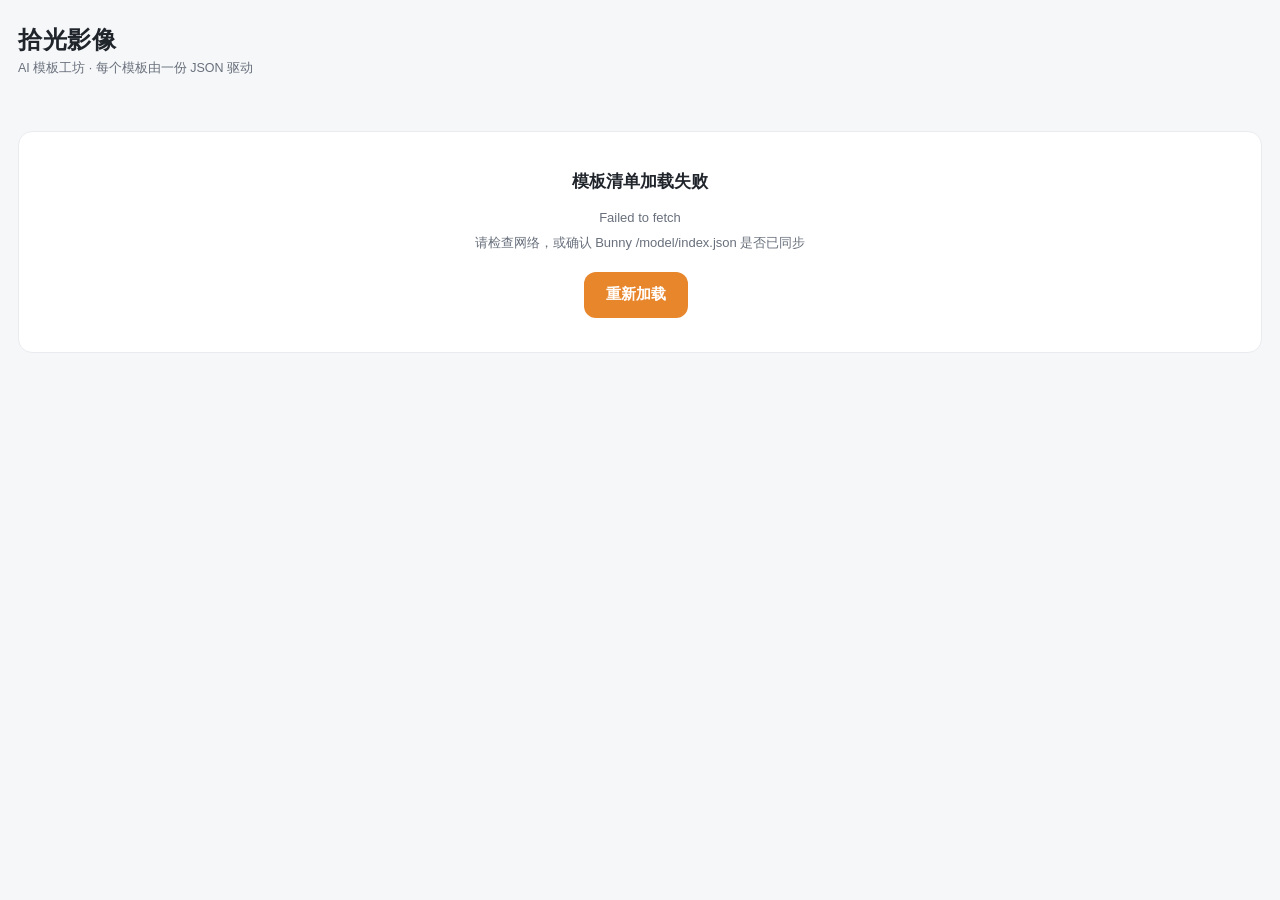
<file: index.html>
<!DOCTYPE html>
<html lang="zh-CN">
<head>
<meta charset="utf-8">
<meta name="viewport" content="width=device-width,initial-scale=1,viewport-fit=cover">
<title>拾光影像 · AI 模板</title>
<link rel="stylesheet" href="style.css?v=20261003-2">
</head>
<body>
<header class="top"><h1>拾光影像</h1><p>AI 模板工坊 · 每个模板由一份 JSON 驱动</p></header>
<main id="app"><div class="skel"></div><div class="skel"></div><div class="skel"></div></main>
<script src="app.js?v=20261003-2"></script>
<script src="list.js?v=20261003-2"></script>
</body>
</html>
</file>
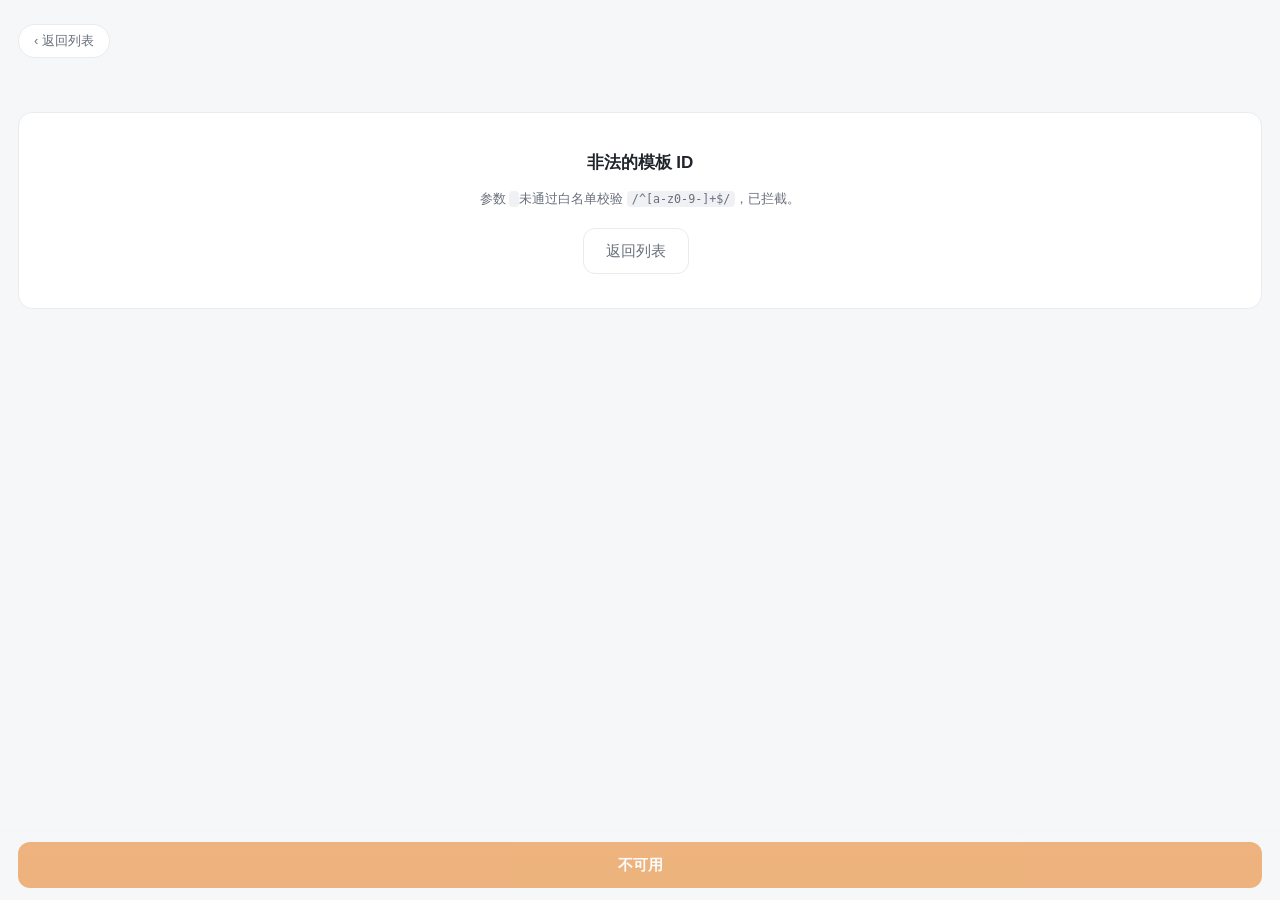
<file: template.html>
<!DOCTYPE html>
<html lang="zh-CN">
<head>
<meta charset="utf-8">
<meta name="viewport" content="width=device-width,initial-scale=1,viewport-fit=cover">
<title>模板详情 · 拾光影像</title>
<link rel="stylesheet" href="style.css?v=20261003-2">
</head>
<body>
<header class="top"><a class="back" href="index.html">‹ 返回列表</a></header>
<main id="app">
  <div class="hero"><div class="skel" style="margin:0;aspect-ratio:2/1;height:auto"></div></div>
  <div class="skel" style="height:18px;width:55%"></div>
  <div class="skel" style="height:12px;width:82%"></div>
</main>
<div class="foot"><button class="btn" id="footBtn" disabled>加载中…</button></div>

<!-- 未启用真实 API 的模板展示提交报文预览 -->
<div id="modal" class="modal" hidden>
  <div class="modal-card">
    <div class="modal-head"><b>提交报文预览</b><button id="mClose" type="button">×</button></div>
    <p class="modal-sub">此模板处于预览模式。以下报文将提交到 <code id="mApi"></code>。启用真实调用需要在模板 JSON 中设置 submit.real 并配置后端节点映射。</p>
    <pre id="mBody"></pre>
    <div class="modal-foot"><button class="btn ghost" id="mCopy" type="button">复制完整报文</button></div>
  </div>
</div>

<script src="app.js?v=20261003-2"></script>
<script src="detail.js?v=20261003-2"></script>
</body>
</html>
</file>
<file: style.css>
:root{--bg:#f6f7f9;--card:#fff;--line:#e9ebef;--ink:#20242b;--ink2:#69707c;--ink3:#a2a9b4;
--brand:#e8862c;--danger:#e0524a;--r:14px}
*{margin:0;padding:0;box-sizing:border-box}
html{-webkit-text-size-adjust:100%}
body{background:var(--bg);color:var(--ink);font-family:-apple-system,BlinkMacSystemFont,"PingFang SC","Microsoft YaHei",sans-serif;-webkit-font-smoothing:antialiased}
img{display:block;max-width:100%}
a{color:inherit;text-decoration:none}
button{font-family:inherit;border:0;background:none;cursor:pointer;-webkit-tap-highlight-color:transparent}
code{font-family:ui-monospace,Menlo,Consolas,monospace;font-size:.9em;background:#f0f1f4;padding:1px 5px;border-radius:4px}

.top{padding:24px 18px 14px}
.top h1{font-size:24px;letter-spacing:.5px}
.top p{margin-top:4px;font-size:12.5px;color:var(--ink2)}
.back{display:inline-flex;align-items:center;height:34px;padding:0 15px;border-radius:999px;background:var(--card);border:1px solid var(--line);font-size:13px;color:var(--ink2)}

.indexbar{display:flex;justify-content:space-between;align-items:center;margin:2px 18px 12px;padding:7px 12px;border:1px dashed var(--line);border-radius:10px;font-size:11px;color:var(--ink3)}
.indexbar b{color:var(--brand);font-weight:600}
.cards{padding:0 18px 90px;display:flex;flex-direction:column;gap:14px}
.card{display:block;background:var(--card);border:1px solid var(--line);border-radius:var(--r);overflow:hidden;transition:transform .12s}
.card:active{transform:scale(.985)}
.cover{aspect-ratio:16/9;background:linear-gradient(135deg,#f3e3cf,#e8d5f0 60%,#cfe3f4)}
.cover img{width:100%;height:100%;object-fit:cover}
.meta{padding:13px 15px}
.meta h3{font-size:15.5px}
.meta p{margin-top:4px;font-size:12px;color:var(--ink2);overflow:hidden;text-overflow:ellipsis;white-space:nowrap}

.hero{padding:6px 18px 0}
.hero img{width:100%;aspect-ratio:2/1;object-fit:cover;border-radius:12px;background:linear-gradient(135deg,#f3e3cf,#cfe3f4)}
.hero h1{margin-top:14px;font-size:21px}
.hero p{margin-top:5px;font-size:13px;color:var(--ink2);line-height:1.7}
.form{padding:20px 18px 110px}
.ctrl{margin-bottom:22px}
.ctrl label{font-size:13.5px;font-weight:600}
.ctrl label i{color:var(--danger);font-style:normal}
.tip{margin-top:7px;font-size:11px;color:var(--ink3);line-height:1.6}

.ugrid{display:grid;grid-template-columns:repeat(3,1fr);gap:8px;margin-top:10px}
.ugrid.solo{grid-template-columns:1fr}
.ugrid figure,.ugrid .add{position:relative;aspect-ratio:1/1;border-radius:10px;overflow:hidden}
.ugrid.solo figure,.ugrid.solo .add{aspect-ratio:16/10}
.ugrid figure{border:1px solid var(--line)}
.ugrid figure img{width:100%;height:100%;object-fit:cover}
.ugrid figure video{width:100%;height:100%;object-fit:contain;background:#14161a;display:block}
.ugrid .del{position:absolute;top:5px;right:5px;width:22px;height:22px;border-radius:50%;background:rgba(0,0,0,.55);color:#fff;font-size:14px;line-height:1;display:grid;place-items:center}
.ugrid .add{border:1.5px dashed #cfd4dc;color:var(--ink2);font-size:12px;display:flex;align-items:center;justify-content:center;background:#fbfbfc}
.ugrid .add:active{border-color:var(--brand);color:var(--brand)}

.twrap{position:relative;margin-top:10px}
.twrap textarea{width:100%;min-height:92px;background:var(--card);border:1px solid var(--line);border-radius:10px;padding:11px 12px 24px;font:inherit;font-size:13.5px;line-height:1.6;color:var(--ink);resize:none;display:block}
.twrap textarea:focus{outline:none;border-color:var(--brand)}
.twrap .cnt{position:absolute;right:11px;bottom:9px;font-size:10px;color:var(--ink3)}

.chips{display:flex;flex-wrap:wrap;gap:8px;margin-top:10px}
.chip{padding:8px 17px;border-radius:999px;border:1px solid #d6dae1;background:var(--card);color:var(--ink2);font-size:13px}
.chip.on{background:var(--brand);border-color:var(--brand);color:#fff;font-weight:600}

.foot{position:fixed;left:0;right:0;bottom:0;padding:12px 18px calc(12px + env(safe-area-inset-bottom));background:linear-gradient(to top,var(--bg) 60%,rgba(246,247,249,0));z-index:10}
.btn{display:inline-flex;align-items:center;justify-content:center;gap:8px;height:46px;padding:0 22px;border-radius:12px;background:var(--brand);color:#fff;font-size:15px;font-weight:600}
.btn:active{filter:brightness(.92)}
.btn:disabled{opacity:.6}
.btn.ghost{background:var(--card);border:1px solid var(--line);color:var(--ink2);font-weight:500}
.foot .btn{width:100%}
.spin{width:15px;height:15px;border:2px solid rgba(255,255,255,.4);border-top-color:#fff;border-radius:50%;animation:rot .7s linear infinite}
@keyframes rot{to{transform:rotate(360deg)}}
.shake{animation:shake .4s}
@keyframes shake{0%,100%{transform:none}25%{transform:translateX(-5px)}55%{transform:translateX(4px)}80%{transform:translateX(-2px)}}

.skel{height:150px;border-radius:var(--r);margin:4px 18px 14px;background:linear-gradient(100deg,#ecedf0 40%,#f6f7f8 50%,#ecedf0 60%);background-size:200% 100%;animation:shim 1.2s infinite}
@keyframes shim{to{background-position:-200% 0}}
.err{margin:40px 18px;padding:34px 22px;background:var(--card);border:1px solid var(--line);border-radius:var(--r);text-align:center;color:var(--ink2);font-size:13px;line-height:1.9}
.err h2{font-size:17px;color:var(--ink);margin-bottom:8px}
.err .btn{margin-top:16px;margin-right:8px}
.loading{padding:60px 0;text-align:center;color:var(--ink2);font-size:14px}
.result{border-radius:12px;overflow:hidden;border:1px solid var(--line);background:#fff}
.result img,.result video{width:100%;display:block}
.result-ops{display:flex;gap:10px;margin-top:14px}
.result-ops .btn{flex:1}

.modal{position:fixed;inset:0;z-index:50;background:rgba(20,22,26,.5);display:flex;align-items:center;justify-content:center;padding:20px}
.modal[hidden]{display:none}
.modal-card{width:100%;max-width:560px;max-height:80vh;overflow:auto;background:#fff;border-radius:16px;padding:18px}
.modal-head{display:flex;justify-content:space-between;align-items:center}
.modal-head button{font-size:22px;color:var(--ink3);line-height:1}
.modal-sub{margin:8px 0 12px;font-size:12px;color:var(--ink2);line-height:1.7}
.modal-card pre{background:#14161a;color:#d6e2c8;border-radius:10px;padding:14px;font-family:ui-monospace,Menlo,Consolas,monospace;font-size:11px;line-height:1.7;overflow:auto;max-height:44vh;white-space:pre-wrap;word-break:break-all}
.modal-foot{margin-top:12px;display:flex;justify-content:flex-end}
.modal-foot .btn{height:38px;font-size:13px;padding:0 16px}

#toasts{position:fixed;top:14px;left:50%;transform:translateX(-50%);z-index:99;display:flex;flex-direction:column;gap:8px;align-items:center;pointer-events:none;width:max-content;max-width:90vw}
.toast{pointer-events:auto;background:#26292f;color:#fff;font-size:13px;padding:10px 16px;border-radius:10px;box-shadow:0 8px 24px rgba(0,0,0,.25);opacity:0;transform:translateY(-8px);transition:.25s}
.toast.in{opacity:1;transform:none}
.toast.ok{background:#2e7d4f}

.test-auth input{display:block;width:100%;margin-top:10px;padding:12px;border:1px solid var(--line);border-radius:10px;font:inherit;font-size:13px;background:#fff}
.ctrl[hidden]{display:none}
/* JSON 控件引擎：数值、选择、开关及音频/文本结果 */
.ctrl input[type=number],.ctrl input[type=text],.ctrl select{box-sizing:border-box;width:100%;padding:12px;border:1px solid #ddd;border-radius:10px;background:#fff;color:#222;font:inherit}
.ctrl input[type=number],.ctrl select{margin-top:10px}
.twrap input[type=text]{padding-bottom:24px}
.ctrl .switch{display:flex;align-items:center;gap:10px;cursor:pointer;font-weight:normal}
.switch input{width:22px;height:22px;accent-color:#ed793e}
.ugrid .media-audio,.ugrid.solo .media-audio{aspect-ratio:auto;min-height:90px;padding:24px 12px;box-sizing:border-box;display:flex;align-items:center}
.ugrid audio,.result audio{width:100%;max-width:100%}
.result audio{margin:18px 0}
.text-result{white-space:pre-wrap;overflow-wrap:anywhere;padding:16px;border-radius:12px;background:#f5f5f5;font:inherit}
.result+.result-ops{margin-bottom:24px}
</file>
